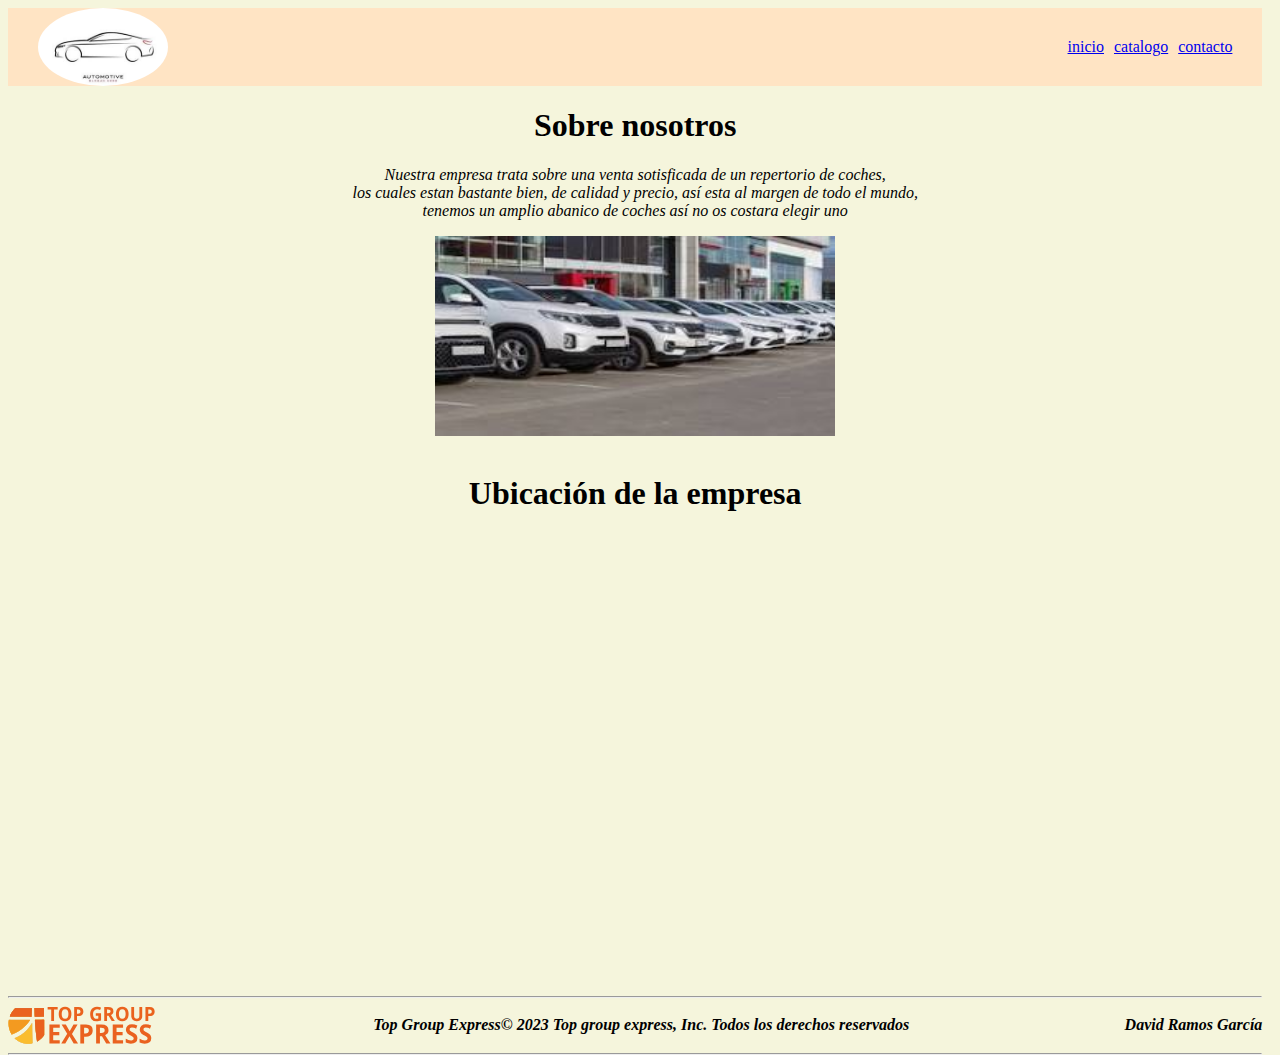
<file: websideflexbox/index.html>
<!DOCTYPE html>
<html lang="en">
    <head>
        <meta charset="UTF-8">
        <meta name="viewport" content="width=device-width, initial-scale=1.0">
        <title>Pagina web</title>
        <link rel="stylesheet" href="style.css">
    </head>
    <body>
        <!--NAVBAR-->
        <div class="navbar">
                
            <img src="fotococh.jpg" alt="logo-tg">
        
        <div class="links">
            <a href="index.html">inicio</a>
            <a href="catalogo/catalogo.html">catalogo</a>
            <a href="contacto/contacto.html">contacto</a>
        </div>
    </div>
    <center>
        <h1>Sobre nosotros</h1>
    <p><i>Nuestra empresa trata sobre una venta sotisficada de un repertorio
        de coches,<br>los cuales estan bastante bien, de calidad y precio, así
        esta al margen de todo el mundo,<br> tenemos un amplio abanico de coches
        así no os costara elegir uno
    </i></p>
    <div class="foto">
        <img src="coches.jpg" alt="Coches">
    </div>
    <br>
    <h1>Ubicación de la empresa</h1>
    <iframe src="https://www.google.com/maps/embed?pb=!1m28!1m12!1m3!1d3200.553979556881!2d-4.758185174168009!3d36.661179272287086!2m3!1f0!2f0!3f0!3m2!1i1024!2i768!4f13.1!4m13!3e0!4m5!1s0xd72dd16b52fc147%3A0x6858a065a97e744f!2sTop%20Group%20Express%2C%20C.%20Urbano%20Pineda%2C%2042%2C%2029100%20Co%C3%ADn%2C%20M%C3%A1laga!3m2!1d36.6609786!2d-4.7537227!4m5!1s0xd72dd172a601cff%3A0x96b0b7ebe795dbc0!2zQ2_DrW4sIDI5MTAwLCBNw6FsYWdh!3m2!1d36.661601!2d-4.75751!5e0!3m2!1ses!2ses!4v1710849018293!5m2!1ses!2ses" width="600" height="450" style="border:0;" allowfullscreen="" loading="lazy" referrerpolicy="no-referrer-when-downgrade"></iframe>
    </center>
    <hr>
        <footer>
            <div class="pap">
                <img src="topgroupexpress.svg">
            <div class="empresa">
                <strong><i>Top Group Express</i></strong>
                <strong><i>© 2023 Top group express, Inc. Todos los derechos reservados</i></strong>
            </div>
            <div class="nombre">
                <strong><i> David Ramos García</i></strong>
            </div>
        </div>
        </footer>
    <hr>
    </body>
</html>
</file>
<file: websideflexbox/style.css>
body{
    height: 98vh;
    width: 98vw;
    background-color: beige;
}

.navbar{
    display: flex;
    justify-content: space-between;
    align-items: center;
    padding: 0 30px;
    background-color:bisque;
    color: white;
}

.navbar img{
    width: 130px;
    border-radius: 100%;
}

.links{
    display: flex;
    gap: 10px;
}

.pap{
    justify-content: space-between;
    align-items: center;
    display: flex;
}

img{
    width: 150px;
    justify-content: left;
    align-items: left;
    display: flex;
}
.nombre{
    justify-content: right;
    align-items: right;
    display: flex;
}

.empresa{
    justify-content: center;
    align-items: center;
    display: flex;
}

.foto{
    width: 100%;
}
.foto img{
    width: 400px;
    height: 200px;
}
</file>
